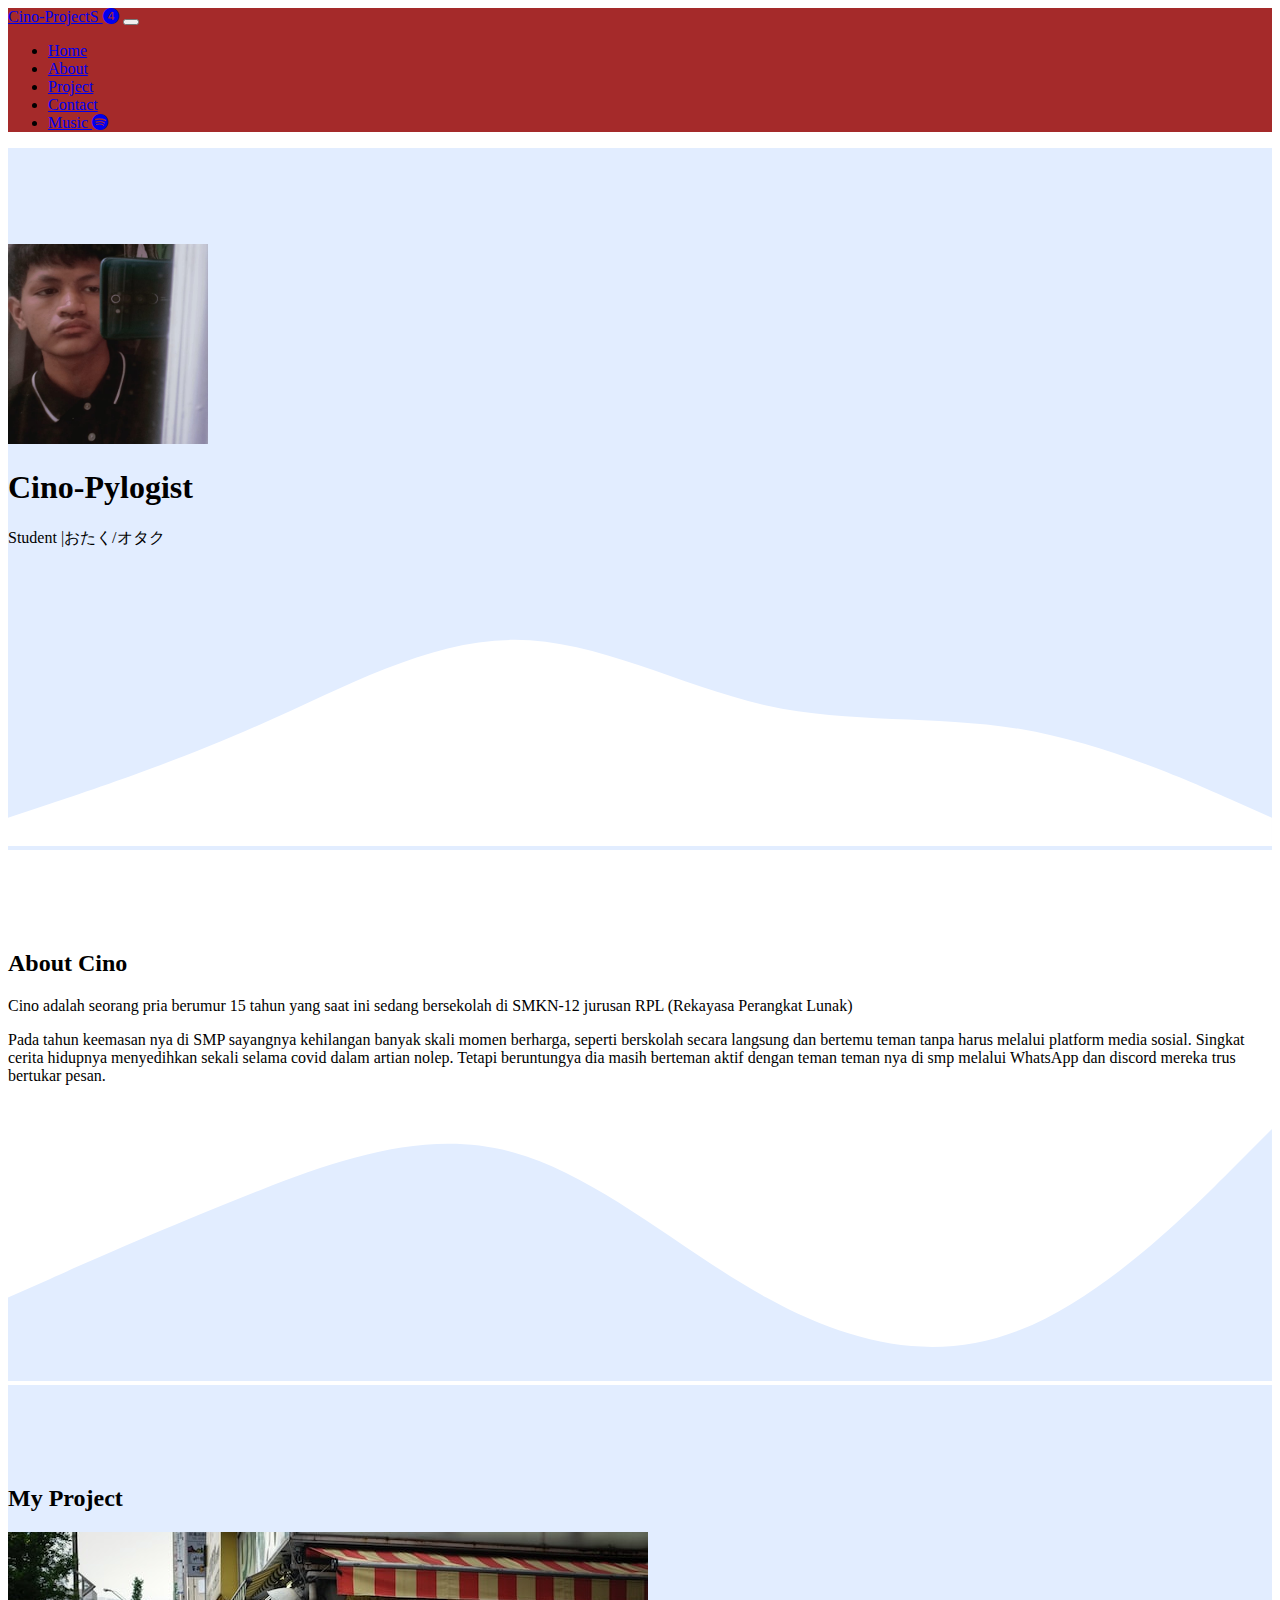
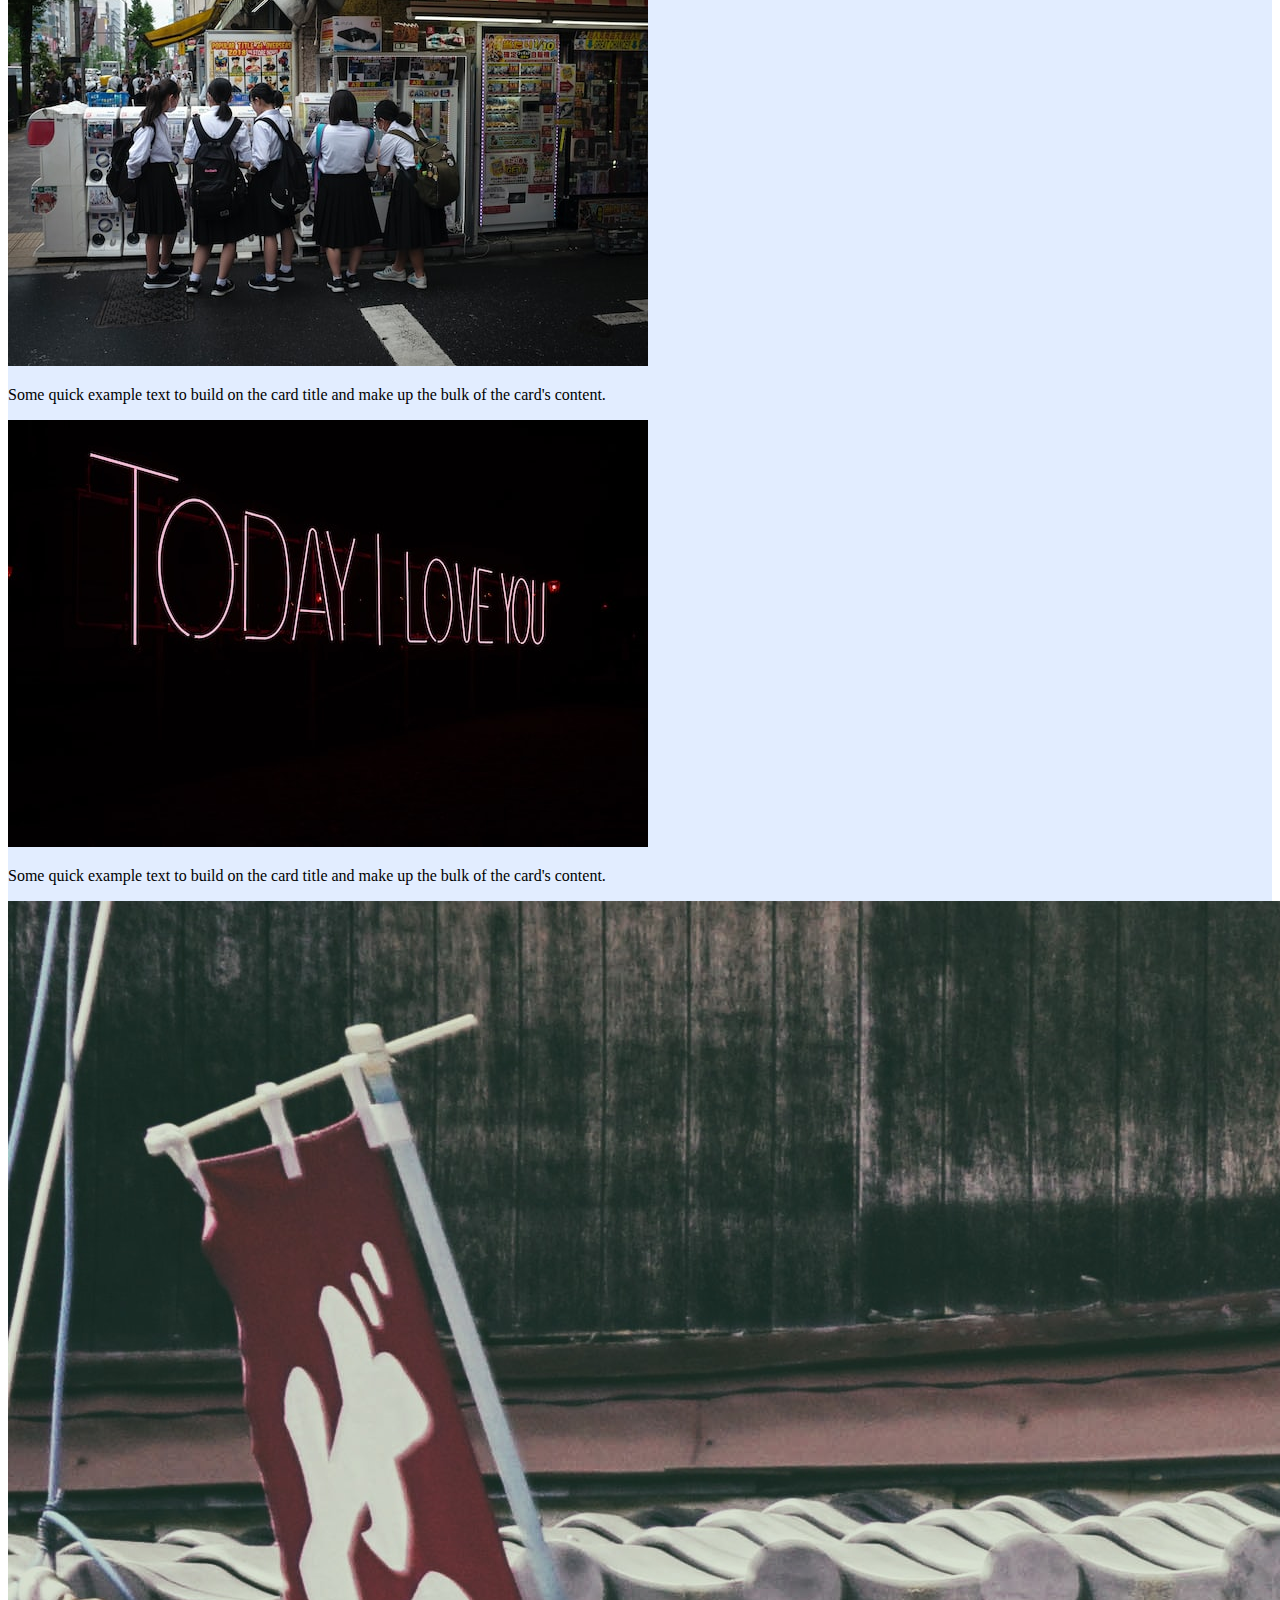
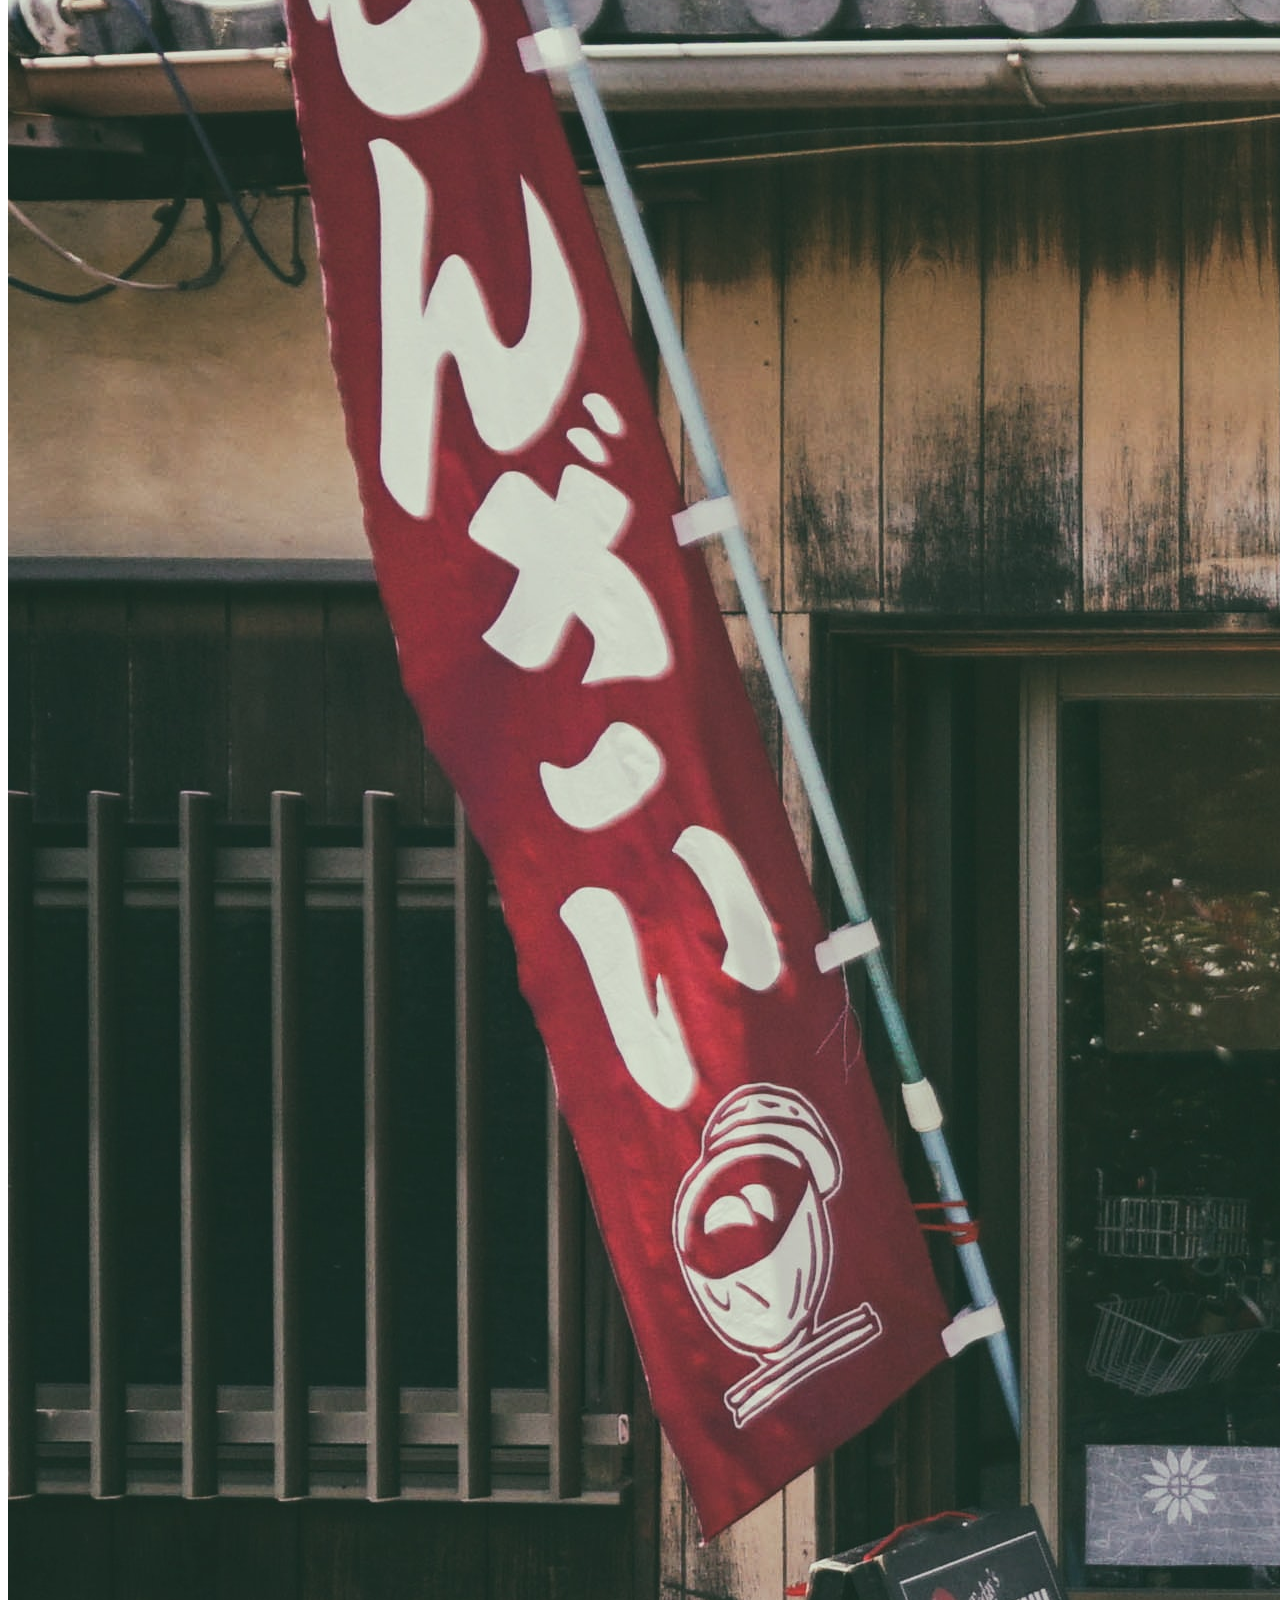
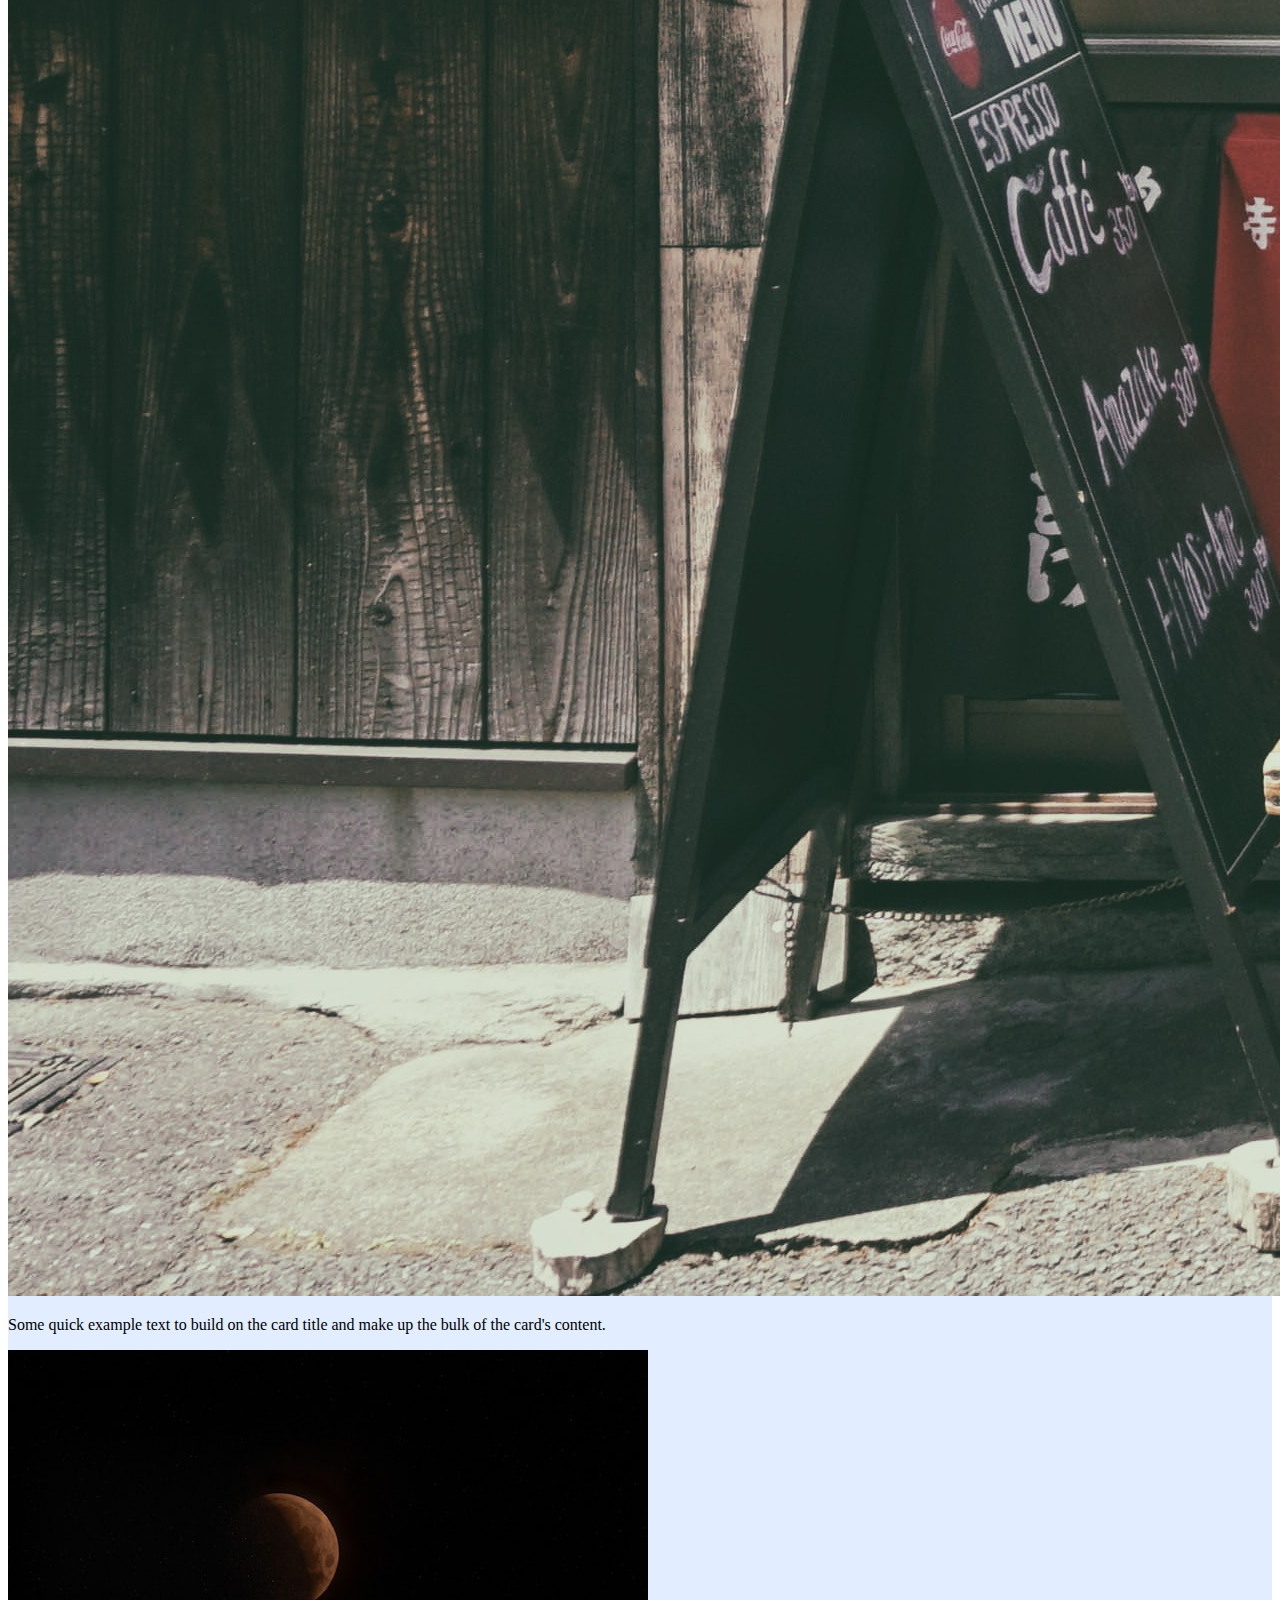
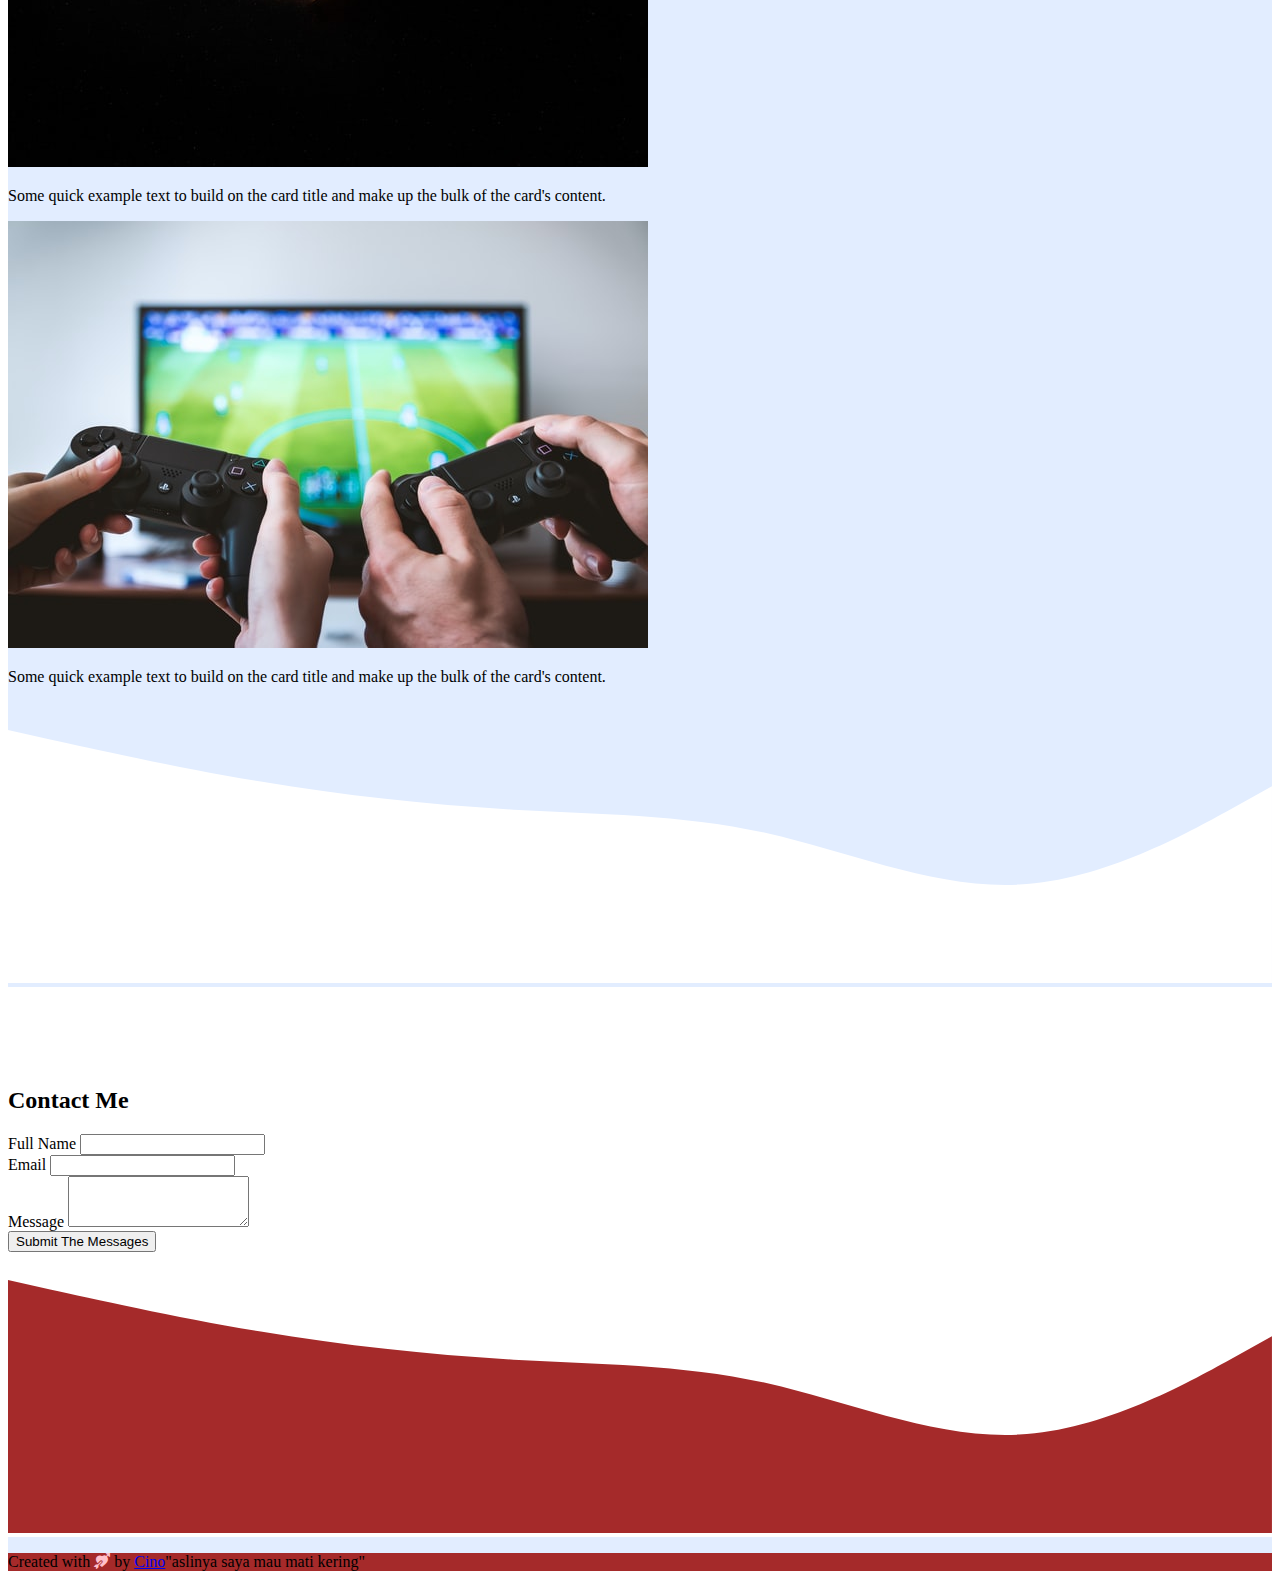
<file: Index.html>
<!DOCTYPE html>
<html lang="en">
  <head>
    <!-- Required meta tags -->
    <meta charset="utf-8" />
    <meta name="viewport" content="width=device-width, initial-scale=1" />

    <!-- Bootstrap CSS -->
    <link href="https://cdn.jsdelivr.net/npm/bootstrap@5.0.2/dist/css/bootstrap.min.css" rel="stylesheet" integrity="sha384-EVSTQN3/azprG1Anm3QDgpJLIm9Nao0Yz1ztcQTwFspd3yD65VohhpuuCOmLASjC" crossorigin="anonymous" />

    <!-- icon -->
    <link rel="stylesheet" href="https://cdn.jsdelivr.net/npm/bootstrap-icons@1.9.1/font/bootstrap-icons.css">

    <!-- My Css -->
    <link rel="stylesheet" href="style.css">

    <title>Hello, Cino Welcome Back!</title>
    
    </style>
  </head>
  <body id="home">
    <!--Navbar-->
    <nav class="navbar navbar-expand-lg navbar-dark shadow-sm fixed-top" style="background-color: brown;">
      <div class="container">
        <a class="navbar-brand" href="#">Cino-ProjectS <i class="bi bi-4-circle-fill"></i></a>
        <button class="navbar-toggler" type="button" data-bs-toggle="collapse" data-bs-target="#navbarNav" aria-controls="navbarNav" aria-expanded="false" aria-label="Toggle navigation">
          <span class="navbar-toggler-icon"></span>
        </button>
        <div class="collapse navbar-collapse" id="navbarNav">
          <ul class="navbar-nav ms-auto">
            <li class="nav-item">
              <a class="nav-link active" aria-current="page" href="#home">Home</a>
            </li>
            <li class="nav-item">
              <a class="nav-link" href="#about">About</a>
            </li>
            <li class="nav-item">
              <a class="nav-link" href="#project">Project</a>
            </li>
            <li class="nav-item">
                <a class="nav-link" href="#contact">Contact</a>
              </li>
            <li class="nav-item">
                <a class="nav-link" href="index(1).html">Music <i class="bi bi-spotify"></i></a>
              </li>
        
            
          </ul>
        </div>
      </div>
    </nav>
    <!--Navbar akhir-->

    <!-- Jumbotron -->
    <section class="jumbotron text-center">
      <img src="img/cino.jpg" alt="Cino" width="200px" class="rounded-circle img-thumbnail">
      <h1 class="display-4">Cino-Pylogist</h1>
      <p class="lead">Student |おたく/オタク</p>
      <svg xmlns="http://www.w3.org/2000/svg" viewBox="0 0 1440 320"><path fill="#ffffff" fill-opacity="1" d="M0,288L48,272C96,256,192,224,288,181.3C384,139,480,85,576,85.3C672,85,768,139,864,160C960,181,1056,171,1152,186.7C1248,203,1344,245,1392,266.7L1440,288L1440,320L1392,320C1344,320,1248,320,1152,320C1056,320,960,320,864,320C768,320,672,320,576,320C480,320,384,320,288,320C192,320,96,320,48,320L0,320Z"></path></svg>
      
    </section>
    <!-- Jumbotron akhir -->

    <!-- About -->
    <section id="about">
      <div class="container">
        <div class="row text-center mb-3">
          <div class="col">
            <h2>About Cino</h2>
          </div>
        </div>
        <div class="row justify-content-center fs-5 text-center">
          <div class="col-md-4"><p>Cino adalah seorang pria berumur 15 tahun yang saat ini sedang bersekolah di SMKN-12 jurusan RPL (Rekayasa Perangkat Lunak)</p></div>
          <div class="col-md-4"><p>Pada tahun keemasan nya di SMP sayangnya kehilangan banyak skali momen berharga, seperti berskolah secara langsung dan bertemu teman tanpa harus melalui platform media sosial. Singkat cerita hidupnya menyedihkan sekali selama covid dalam artian nolep. Tetapi beruntungya dia masih berteman aktif dengan teman teman nya di smp melalui WhatsApp dan discord mereka trus bertukar pesan. </p></div>
        </div>
      </div>
    
    <svg xmlns="http://www.w3.org/2000/svg" viewBox="0 0 1440 320"><path fill="#e2edff" fill-opacity="1" d="M0,224L48,202.7C96,181,192,139,288,101.3C384,64,480,32,576,58.7C672,85,768,171,864,224C960,277,1056,299,1152,261.3C1248,224,1344,128,1392,80L1440,32L1440,320L1392,320C1344,320,1248,320,1152,320C1056,320,960,320,864,320C768,320,672,320,576,320C480,320,384,320,288,320C192,320,96,320,48,320L0,320Z"></path></svg>
  </section>
    <!-- About akhir -->

    <!-- Project -->
    <section id="project">
      <div class="container">
        <div class="row text-center mb-3">
          <div class="col">
            <h2>My Project</h2>
          </div>
        </div>
        <div class="row justify-content-center">
          <div class="col-md-4 mb-3">
            <div class="card">
              <img src="img/Project/Gp.jpg" class="card-img-top" alt="Projectpg">
              <div class="card-body">
                <p class="card-text">Some quick example text to build on the card title and make up the bulk of the card's content.</p>
              </div>
            </div>
          </div>
          <div class="col-md-4 mb-3">
            <div class="card">
              <img src="img/Project/2.jpg" class="card-img-top" alt="Project2">
              <div class="card-body">
                <p class="card-text">Some quick example text to build on the card title and make up the bulk of the card's content.</p>
              </div>
            </div>
          </div>
          <div class="col-md-4 mb-3">
            <div class="card">
              <img src="img/Project/3.jpg" class="card-img-top" alt="Project3">
              <div class="card-body">
                <p class="card-text">Some quick example text to build on the card title and make up the bulk of the card's content.</p>
              </div>
            </div>
          </div>
          <div class="col-md-4 mb-3">
            <div class="card">
              <img src="img/Project/5.jpg" class="card-img-top" alt="Project5">
              <div class="card-body">
                <p class="card-text">Some quick example text to build on the card title and make up the bulk of the card's content.</p>
              </div>
            </div>
          </div>
          <div class="col-md-4 mb-3">
            <div class="card">
              <img src="img/Project/4.jpg" class="card-img-top" alt="Project4">
              <div class="card-body">
                <p class="card-text">Some quick example text to build on the card title and make up the bulk of the card's content.</p>
              </div>
            </div>
          </div>
        </div>
      </div>
      <svg xmlns="http://www.w3.org/2000/svg" viewBox="0 0 1440 320"><path fill="#ffffff" fill-opacity="1" d="M0,32L48,42.7C96,53,192,75,288,90.7C384,107,480,117,576,122.7C672,128,768,128,864,149.3C960,171,1056,213,1152,208C1248,203,1344,149,1392,122.7L1440,96L1440,320L1392,320C1344,320,1248,320,1152,320C1056,320,960,320,864,320C768,320,672,320,576,320C480,320,384,320,288,320C192,320,96,320,48,320L0,320Z"></path></svg>
    </sectiom>
    <!-- Project akhir -->

    <!-- Contact -->
    <section id="contact">
      <div class="container">
      <div class="row text-center mb-3">
        <div class="col">
          <h2>Contact Me</h2>
        </div>
      </div>
      <div class="row justify-content-center">
        <div class="col-md-6">
          <form>
            <div class="mb-3">
              <label for="name" class="form-label">Full Name</label>
              <input type="text" class="form-control" id="name" aria-describedby="name">
              </div>
            <div class="mb-3">
              <label for="email" class="form-label">Email</label>
              <input type="email" class="form-control" id="email" aria-describedby="email">
              </div>
              <div class="mb-3">
                <label for="pesan" class="form-label">Message</label>
                <textarea class="form-control" id="pesan" rows="3"></textarea>
              </div>
            <button type="submit" class="btn btn-primary">Submit The Messages</button>
          </form>
        </div>
      </div>
      </div>
      <svg xmlns="http://www.w3.org/2000/svg" viewBox="0 0 1440 320"><path fill="#A52A2A" fill-opacity="1" d="M0,32L48,42.7C96,53,192,75,288,90.7C384,107,480,117,576,122.7C672,128,768,128,864,149.3C960,171,1056,213,1152,208C1248,203,1344,149,1392,122.7L1440,96L1440,320L1392,320C1344,320,1248,320,1152,320C1056,320,960,320,864,320C768,320,672,320,576,320C480,320,384,320,288,320C192,320,96,320,48,320L0,320Z"></path></svg>

    </section>
    <!-- Contact akhir -->

    <!-- footer -->
    <footer class="text-white text-center p-5" style="background-color: brown;">
      <p>Created with <i class="bi bi-arrow-through-heart-fill" style="color: pink;"></i> by <a href="https://www.instagram.com/cinosjuhchi/" class="text-white fw-bold">Cino</a>"aslinya saya mau mati kering"</p>
    </footer>
    <!-- footer akhir -->



    <script src="https://cdn.jsdelivr.net/npm/bootstrap@5.0.2/dist/js/bootstrap.bundle.min.js" integrity="sha384-MrcW6ZMFYlzcLA8Nl+NtUVF0sA7MsXsP1UyJoMp4YLEuNSfAP+JcXn/tWtIaxVXM" crossorigin="anonymous"></script>
  </body>
</html>
</file>
<file: style.css>
.jumbotron {
    padding-top: 6rem;
    background-color: #e2edff;
}

#project {
    background-color: #e2edff;
}

#contact {
    background-color: white;
}

section {
    padding-top: 5rem;
}

.music {
    padding-top: 6rem;
    background-color: #ffffff;
}
</file>
